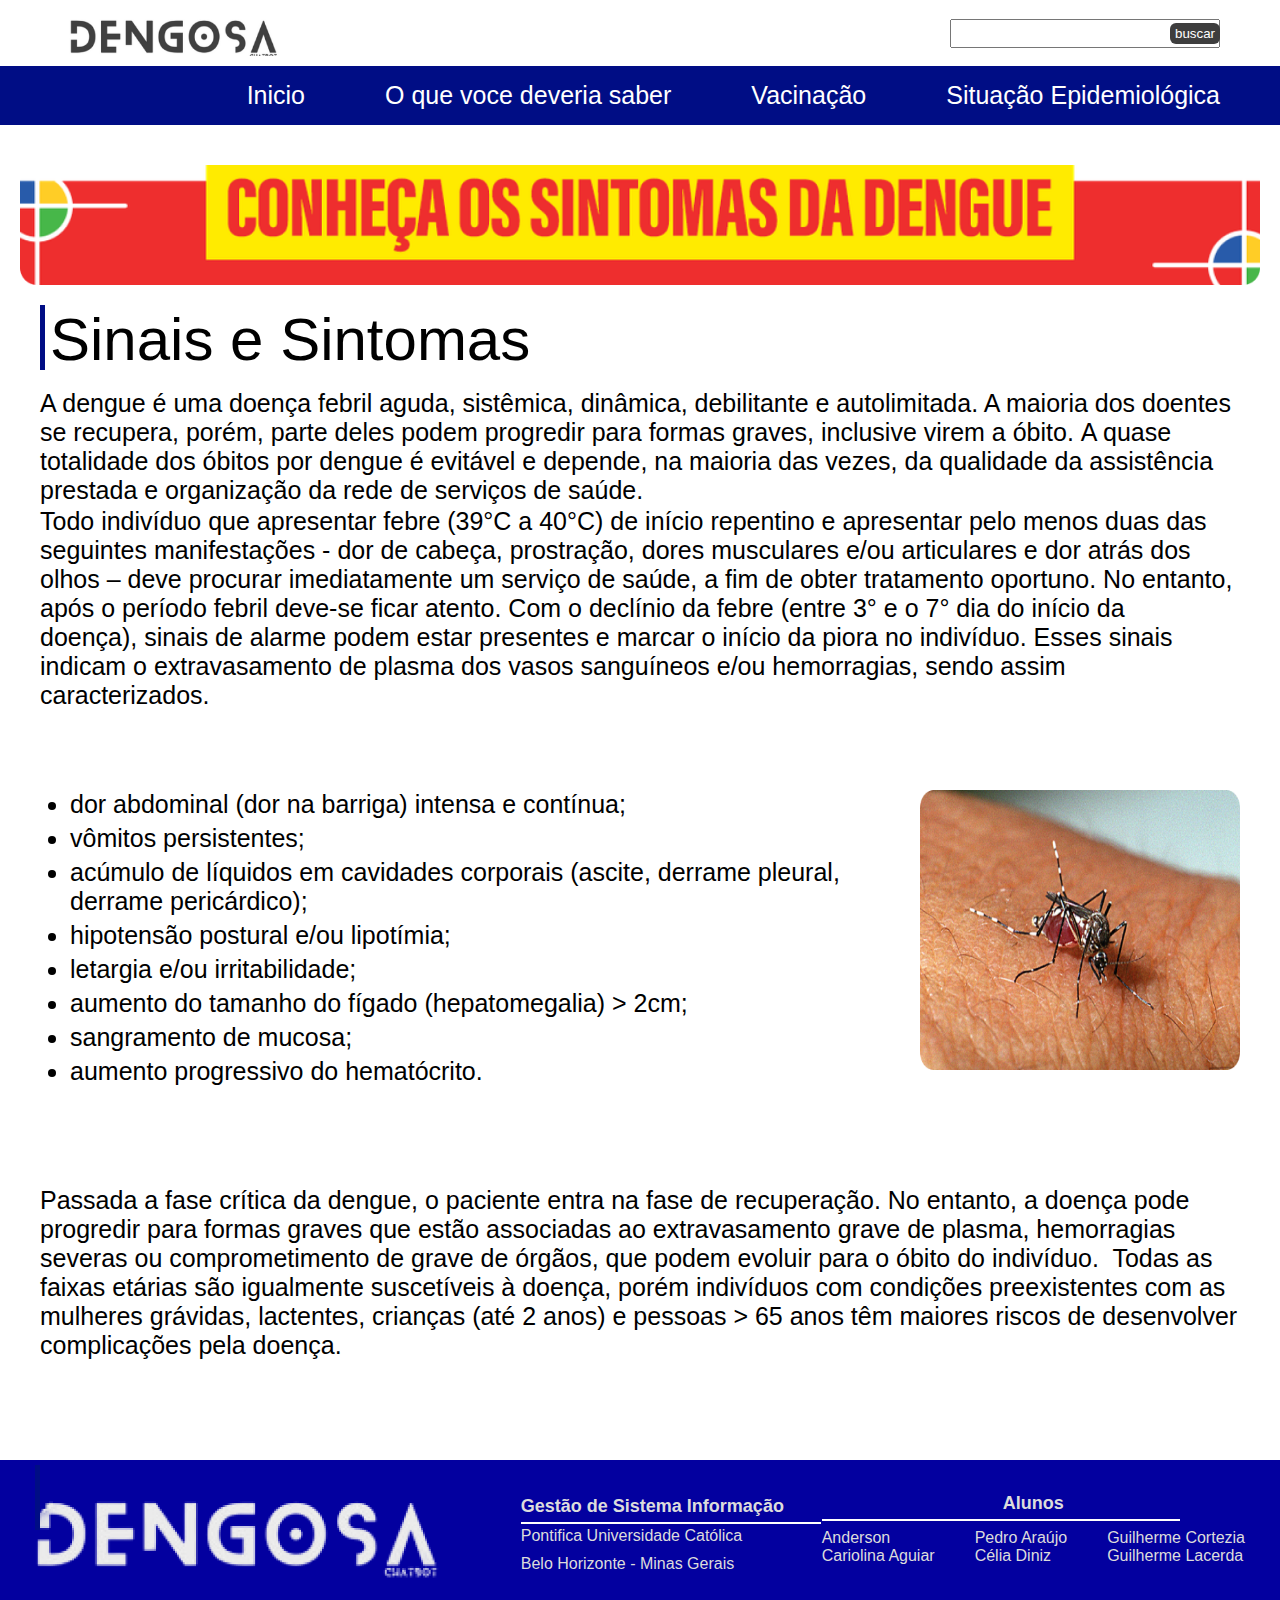
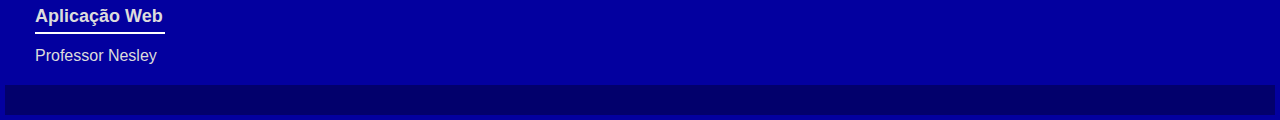
<file: index.html>
<!DOCTYPE html>
<html lang="pt-br">
  <head>
    <meta charset="UTF-8" />
    <meta name="viewport" content="width=device-width, initial-scale=1.0" />
    <title>Sinais e sintomas</title>
    <link
      rel="stylesheet"
      href="https://cdnjs.cloudflare.com/ajax/libs/font-awesome/6.5.2/css/all.min.css"
      integrity="sha512-SnH5WK+bZxgPHs44uWIX+LLJAJ9/2PkPKZ5QiAj6Ta86w+fsb2TkcmfRyVX3pBnMFcV7oQPJkl9QevSCWr3W6A=="
      crossorigin="anonymous"
      referrerpolicy="no-referrer"
    />
    <link rel="stylesheet" href="./src/css/sinais_sintomas.css" />
  </head>
  <body>
    <header class="header">
      <div class="container">
        <img src="./src/assets/dengosa1.png" alt="logo da pagina" />
        <div class="btn-header">
          <i class="fa-solid fa-magnifying-glass"></i>
          <input type="search" name="pesquisa" id="pesquisa" />
          <button>buscar</button>
        </div>
      </div>
      <div class="navegacao">
        <nav>
          <ul>
            <li class="item"><a href="#">Inicio</a></li>
            <li class="item"><a href="#">O que voce deveria saber</a></li>
            <li class="item"><a href="#">Vacinação</a></li>
            <li class="item"><a href="#">Situação Epidemiológica </a></li>
          </ul>
        </nav>
      </div>
    </header>
    <main>
      <img class="img-sinais" src="./src/assets/sinais.png" alt="" />
      <div>
        <div class="title">
          <div class="img"></div>
          <h1>Sinais e Sintomas</h1>
        </div>
        <div class="paragrafos">
          <p>
            A dengue é uma doença febril aguda, sistêmica, dinâmica, debilitante
            e autolimitada. A maioria dos doentes se recupera, porém, parte
            deles podem progredir para formas graves, inclusive virem a óbito. A
            quase totalidade dos óbitos por dengue é evitável e depende, na
            maioria das vezes, da qualidade da assistência prestada e
            organização da rede de serviços de saúde.
          </p>
          <p>
            Todo indivíduo que apresentar febre (39°C a 40°C) de início
            repentino e apresentar pelo menos duas das seguintes manifestações
            - dor de cabeça, prostração, dores musculares e/ou articulares e dor
            atrás dos olhos – deve procurar imediatamente um serviço de saúde, a
            fim de obter tratamento oportuno. No entanto, após o período febril
            deve-se ficar atento. Com o declínio da febre (entre 3° e o 7° dia
            do início da doença), sinais de alarme podem estar presentes e
            marcar o início da piora no indivíduo. Esses sinais indicam o
            extravasamento de plasma dos vasos sanguíneos e/ou
            hemorragias, sendo assim caracterizados.
          </p>
        </div>
        <div class="lista">
          <ul style="list-style: disc">
            <li>dor abdominal (dor na barriga) intensa e contínua; </li>
            <li>vômitos persistentes; </li>
            <li>
              acúmulo de líquidos em cavidades corporais (ascite, derrame
              pleural, derrame pericárdico); 
            </li>
            <li>hipotensão postural e/ou lipotímia;</li>
            <li>letargia e/ou irritabilidade;</li>
            <li>aumento do tamanho do fígado (hepatomegalia) > 2cm;</li>
            <li>sangramento de mucosa;</li>
            <li>aumento progressivo do hematócrito.</li>
          </ul>
          <img src="./src/assets/image5.png" alt="" />
        </div>
      </div>
      <div class="ultimoparagrafo"> 
        <p>
          Passada a fase crítica da dengue, o paciente entra na fase de
          recuperação. No entanto, a doença pode progredir para formas
          graves que estão associadas ao extravasamento grave de plasma,
          hemorragias severas ou comprometimento de grave de órgãos, que podem
          evoluir para o óbito do indivíduo.  Todas as faixas etárias são
          igualmente suscetíveis à doença, porém indivíduos com condições
          preexistentes com as mulheres grávidas, lactentes, crianças (até 2
          anos) e pessoas > 65 anos têm maiores riscos de desenvolver
          complicações pela doença.
        </p>
      </div>
    </main> 
    <footer>
        <div class="container-footer">
          <div class="img">
            <img src="./src/assets/dengosa_1-removebg-preview 1.png" alt="">
          </div>
          <div class="info">
            <p class="letra-info">Gestão de Sistema Informação</p>
            <span class="tmn-gestao"></span> 
            <p>Pontifica Universidade Católica</p>
            <p>Belo Horizonte - Minas Gerais</p>
          </div>
          <div class="info-alunos">
            <p class="letra-info">Alunos</p>
            <span class="tmn-alunos"></span>
            <div class="alunos">
              <div>
                <p>Anderson</p>
                <p>Cariolina Aguiar</p>
              </div>
              <div>
                <p>Pedro Araújo</p>
                <p>Célia Diniz</p>
              </div>
              <div>
                <p>Guilherme Cortezia</p>
                <p>Guilherme Lacerda</p>
              </div>
            </div>
          </div>
          <div class="info-aplica">
            <p class="letra-info">Aplicação Web</p>
            <span class="tmn-aplica"></span> 
            <p>Professor Nesley</p>
          </div>
        </div>
        <div class="linha-azul"></div>
    </footer>
</html>
</file>
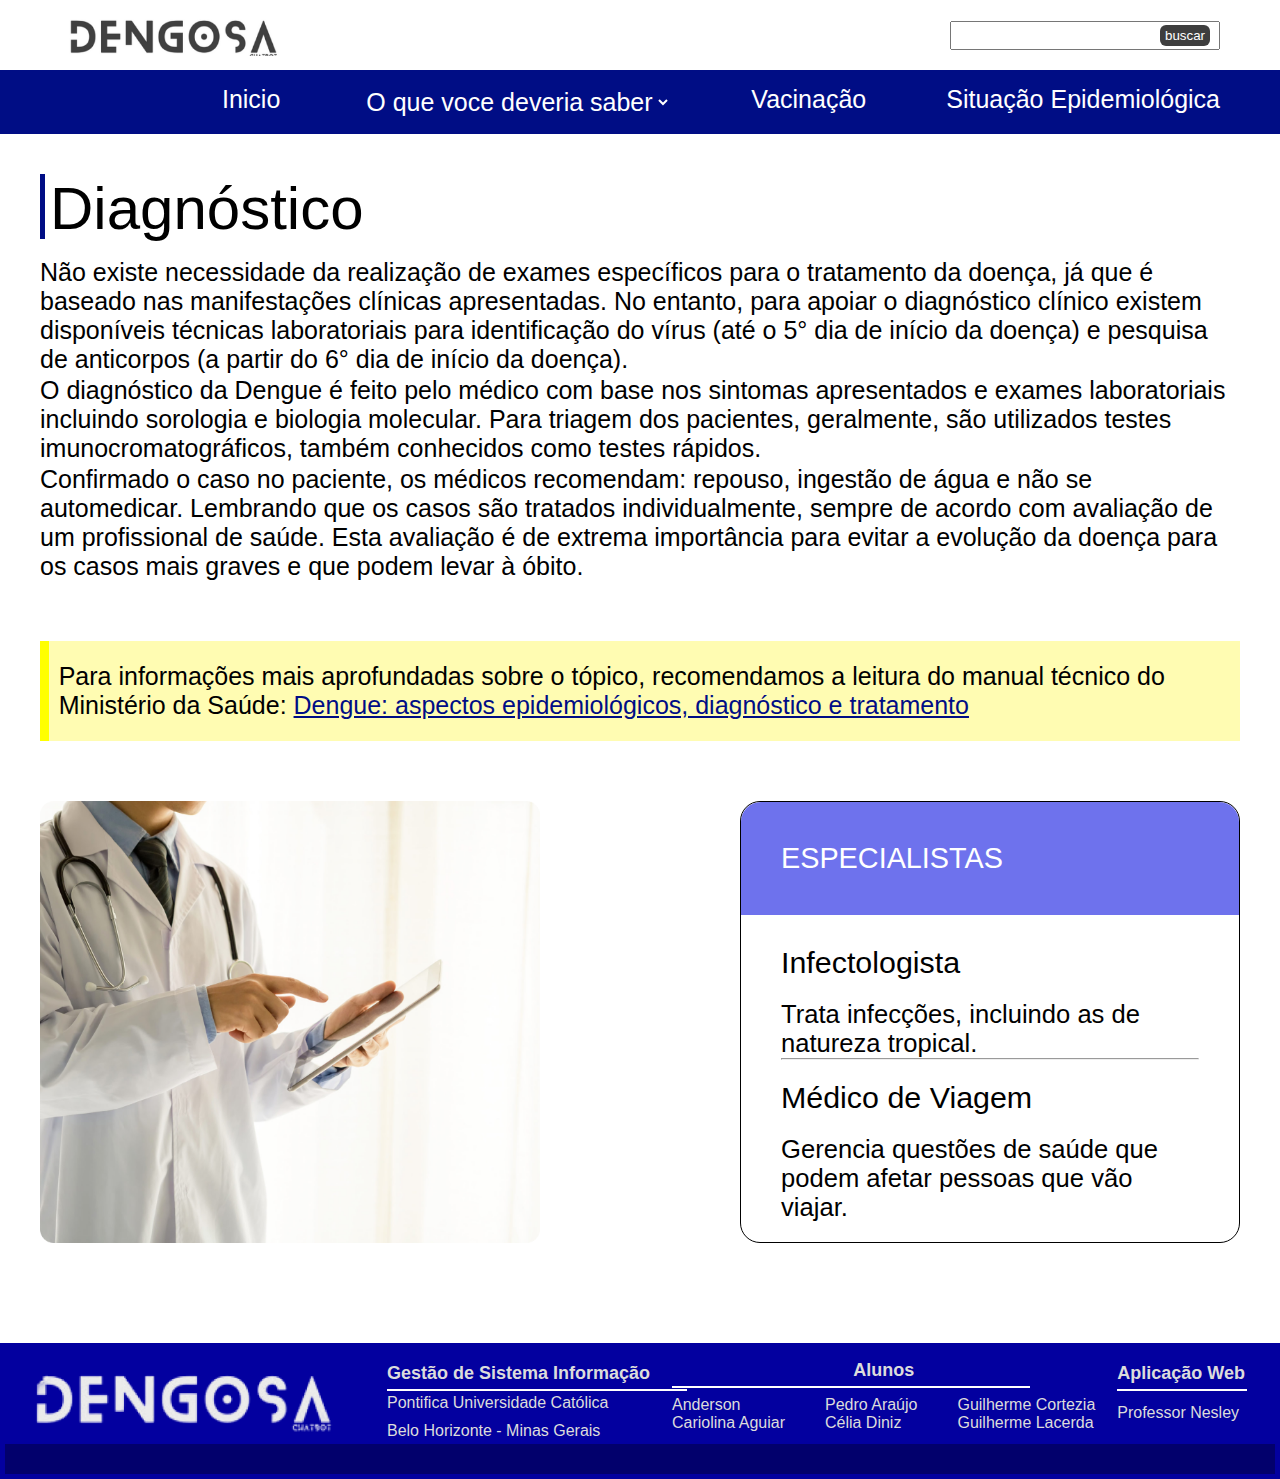
<file: diagnostico.html>
<!DOCTYPE html>
<html lang="pt-br">
  <head>
    <meta charset="UTF-8" />
    <meta name="viewport" content="width=device-width, initial-scale=1.0" />
    <title>Diagnóstico</title>
    <link
      rel="stylesheet"
      href="https://cdnjs.cloudflare.com/ajax/libs/font-awesome/6.5.2/css/all.min.css"
      integrity="sha512-SnH5WK+bZxgPHs44uWIX+LLJAJ9/2PkPKZ5QiAj6Ta86w+fsb2TkcmfRyVX3pBnMFcV7oQPJkl9QevSCWr3W6A=="
      crossorigin="anonymous"
      referrerpolicy="no-referrer"
    />
    <link rel="stylesheet" href="./src/css/sinais_sintomas.css" />
  </head>
  <body>
    <header class="header">
      <div class="container">
        <div>
          <div class="logos">
            <img src="./src/assets/dengosa1.png" alt="logo da pagina" />
          </div>
          <div>
            <button onclick="menuShow()" id="hamburguer" class="hamburguer-button" aria-expanded="true"><img class="icon" src="./src/assets/bars-solid.svg" alt=""></button>
          </div>
        </div>
        
        
        <div class="btn-header">
          <i class="fa-solid fa-magnifying-glass"></i>
          <input type="search" name="pesquisa" id="pesquisa" />
          <div class="btn-buscar">
            <button>buscar</button>
          </div>
        </div>
      </div>
      
      <div class="navegacao">
        <nav>
          <ul id="menu">
            <li class="item"><a href="#">Inicio</a></li>
            <li class="item">
              <select id="cars">
                <option>O que voce deveria saber</option>
                <option value="sinaisESintomas">Sinais e sintomas</option>
                <option value="transmissao">Transmissão</option>
                <option value="diagnostico">Diagnóstico</option>
                <option value="prevencao">Prevenção</option>
                <option value="tratamento">Tratamento</option>
              </select> 
            </li>
            <li class="item"><a href="#">Vacinação</a></li>
            <li class="item"><a href="#">Situação Epidemiológica </a></li>
          </ul>
        </nav>
      </div>
      <div class="menu-mobile">
        <ul class="menu-mobile-ul">
          <li class="item-mobile"><a href="#">Inicio</a></li>
          <li class="item-mobile">
            <select id="cars-mobile">
              <option>O que voce deveria saber</option>
              <option value="sinaisESintomas">Sinais e sintomas</option>
              <option value="transmissao">Transmissão</option>
              <option value="diagnostico">Diagnóstico</option>
              <option value="prevencao">Prevenção</option>
              <option value="tratamento">Tratamento</option>
            </select> 
          </li>
          <li class="item-mobile"><a href="#">Vacinação</a></li>
          <li class="item-mobile"><a href="#">Situação Epidemiológica </a></li>
        </ul>
      </div>
      
    </header>
    <main>
      <div>
        <div class="title">
          <div class="img"></div>
          <h1>Diagnóstico</h1>
        </div>
        <div class="paragrafos">
          <p>
            Não existe necessidade da realização de exames específicos para o tratamento da doença, já que é baseado nas manifestações clínicas apresentadas. No entanto, para apoiar o diagnóstico clínico existem disponíveis técnicas laboratoriais para identificação do vírus (até o 5° dia de início da doença) e pesquisa de anticorpos (a partir do 6° dia de início da doença).
          </p>
          <p>
            O diagnóstico da Dengue é feito pelo médico com base nos sintomas apresentados e exames laboratoriais incluindo sorologia e biologia molecular. Para triagem dos pacientes, geralmente, são utilizados testes imunocromatográficos, também conhecidos como testes rápidos.
          </p>
          <p>
            Confirmado o caso no paciente, os médicos recomendam: repouso, ingestão de água e não se automedicar. Lembrando que os casos são tratados individualmente, sempre de acordo com avaliação de um profissional de saúde. Esta avaliação é de extrema importância para evitar a evolução da doença para os casos mais graves e que podem levar à óbito.
          </p>
        </div>
        <div class="container-yellow">
          <div class="yellow"></div>
          <div class="link-yellow">
            <p>Para informações mais aprofundadas sobre o tópico, recomendamos a leitura do manual técnico do Ministério da Saúde: <a href="">Dengue: aspectos epidemiológicos, diagnóstico e tratamento</a></p> 
          </div>
        </div>
      <div class="container-img">
        <img src="./src/assets/image16.png" alt="">
        <div class="especialistas">
          <div class="espec">
              <h2>ESPECIALISTAS</h2>            
          </div>
          <div class="infec">
            <div class="infectologista">
              <h3>Infectologista</h3>
              <p>Trata infecções, incluindo as de natureza tropical.</p>

            </div>
            <hr>
            <div class="infectologista medic">
              <h3>Médico de Viagem</h3>
              <p>Gerencia questões de saúde que podem afetar pessoas que vão viajar.</p>

            </div>
          </div>
        </div>
      </div>
    </main> 
    <footer>
        <div class="container-footer">
          <div class="img-footer">
            <img src="./src/assets/dengo.png" alt="">
          </div>
          <div class="info">
            <p class="letra-info">Gestão de Sistema Informação</p>
            <span class="tmn-gestao"></span> 
            <p>Pontifica Universidade Católica</p>
            <p>Belo Horizonte - Minas Gerais</p>
          </div>
          <div class="info-alunos">
            <p class="letra-info">Alunos</p>
            <span class="tmn-alunos"></span>
            <div class="alunos">
              <div>
                <p>Anderson</p>
                <p>Cariolina Aguiar</p>
              </div>
              <div>
                <p>Pedro Araújo</p>
                <p>Célia Diniz</p>
              </div>
              <div>
                <p>Guilherme Cortezia</p>
                <p>Guilherme Lacerda</p>
              </div>
            </div>
          </div>
          <div class="info-aplica">
            <p class="letra-info">Aplicação Web</p>
            <span class="tmn-aplica"></span> 
            <p>Professor Nesley</p>
          </div>
        </div>
        <div class="linha-azul"></div>
    </footer>
    <script src="./src/js/script.js"></script>
</html>
</file>
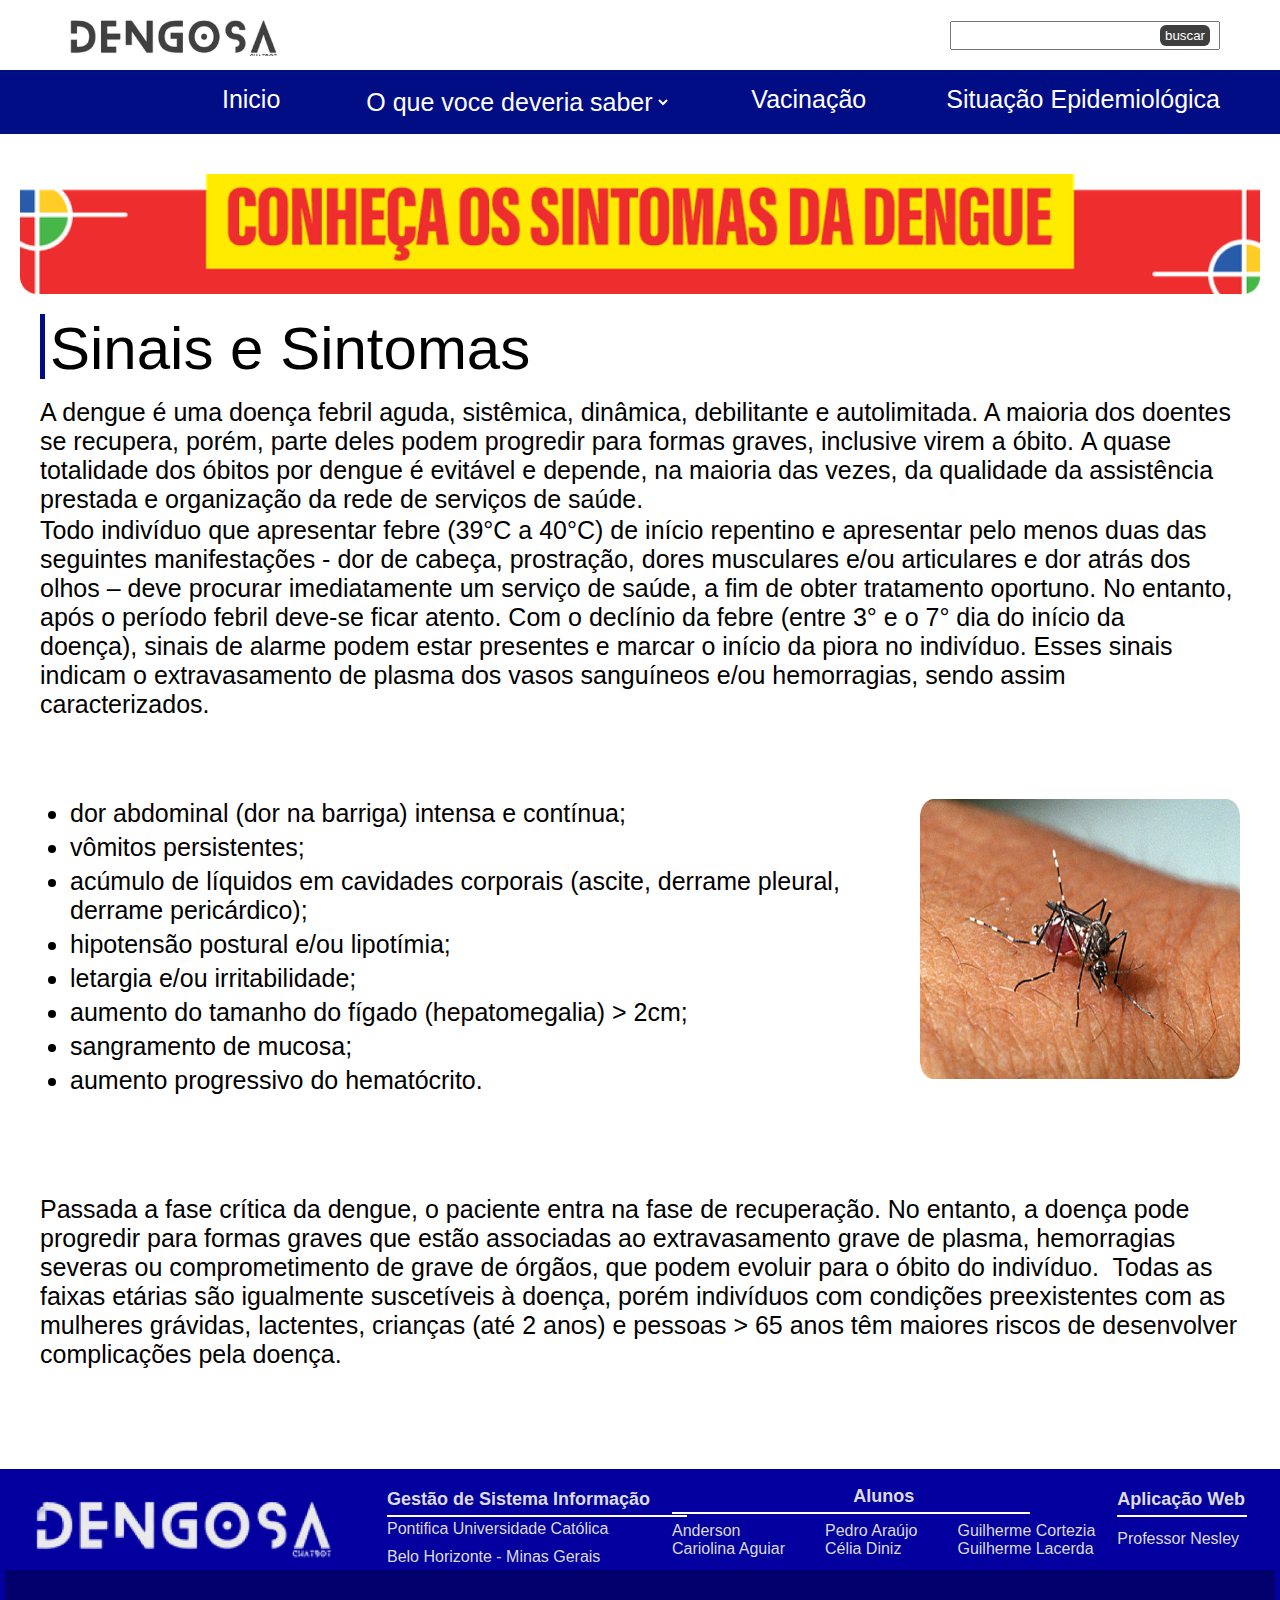
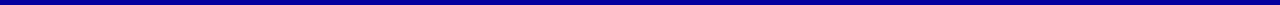
<file: sinaisESintomas.html>
<!DOCTYPE html>
<html lang="pt-br">
  <head>
    <meta charset="UTF-8" />
    <meta name="viewport" content="width=device-width, initial-scale=1.0" />
    <title>Sinais e sintomas</title>
    <link
      rel="stylesheet"
      href="https://cdnjs.cloudflare.com/ajax/libs/font-awesome/6.5.2/css/all.min.css"
      integrity="sha512-SnH5WK+bZxgPHs44uWIX+LLJAJ9/2PkPKZ5QiAj6Ta86w+fsb2TkcmfRyVX3pBnMFcV7oQPJkl9QevSCWr3W6A=="
      crossorigin="anonymous"
      referrerpolicy="no-referrer"
    />
    <link rel="stylesheet" href="./src/css/sinais_sintomas.css" />
  </head>
  <body>
    <header class="header">
      <div class="container">
        <div>
          <div class="logos">
            <img src="./src/assets/dengosa1.png" alt="logo da pagina" />
          </div>
          <div>
            <button onclick="menuShow()" id="hamburguer" class="hamburguer-button" aria-expanded="true"><img class="icon" src="./src/assets/bars-solid.svg" alt=""></button>
          </div>
        </div>
        
        
        <div class="btn-header">
          <i class="fa-solid fa-magnifying-glass"></i>
          <input type="search" name="pesquisa" id="pesquisa" />
          <div class="btn-buscar">
            <button>buscar</button>
          </div>
        </div>
      </div>
      
      <div class="navegacao">
        <nav>
          <ul id="menu">
            <li class="item"><a href="#">Inicio</a></li>
            <li class="item">
              <select id="cars">
                <option>O que voce deveria saber</option>
                <option value="sinaisESintomas">Sinais e sintomas</option>
                <option value="transmissao">Transmissão</option>
                <option value="diagnostico">Diagnóstico</option>
                <option value="prevencao">Prevenção</option>
                <option value="tratamento">Tratamento</option>
              </select> 
            </li>
            <li class="item"><a href="#">Vacinação</a></li>
            <li class="item"><a href="#">Situação Epidemiológica </a></li>
          </ul>
        </nav>
      </div>
      <div class="menu-mobile">
        <ul class="menu-mobile-ul">
          <li class="item-mobile"><a href="#">Inicio</a></li>
          <li class="item-mobile">
            <select id="cars-mobile">
              <option>O que voce deveria saber</option>
              <option value="sinaisESintomas">Sinais e sintomas</option>
              <option value="transmissao">Transmissão</option>
              <option value="diagnostico">Diagnóstico</option>
              <option value="prevencao">Prevenção</option>
              <option value="tratamento">Tratamento</option>
            </select> 
          </li>
          <li class="item-mobile"><a href="#">Vacinação</a></li>
          <li class="item-mobile"><a href="#">Situação Epidemiológica </a></li>
        </ul>
      </div>
    </header>


    <main>
      <img class="img-sinais" src="./src/assets/sinais.png" alt="" />
      <div>
        <div class="title">
          <div class="img"></div>
          <h1>Sinais e Sintomas</h1>
        </div>
        <div class="paragrafos">
          <p>
            A dengue é uma doença febril aguda, sistêmica, dinâmica, debilitante
            e autolimitada. A maioria dos doentes se recupera, porém, parte
            deles podem progredir para formas graves, inclusive virem a óbito. A
            quase totalidade dos óbitos por dengue é evitável e depende, na
            maioria das vezes, da qualidade da assistência prestada e
            organização da rede de serviços de saúde.
          </p>
          <p>
            Todo indivíduo que apresentar febre (39°C a 40°C) de início
            repentino e apresentar pelo menos duas das seguintes manifestações
            - dor de cabeça, prostração, dores musculares e/ou articulares e dor
            atrás dos olhos – deve procurar imediatamente um serviço de saúde, a
            fim de obter tratamento oportuno. No entanto, após o período febril
            deve-se ficar atento. Com o declínio da febre (entre 3° e o 7° dia
            do início da doença), sinais de alarme podem estar presentes e
            marcar o início da piora no indivíduo. Esses sinais indicam o
            extravasamento de plasma dos vasos sanguíneos e/ou
            hemorragias, sendo assim caracterizados.
          </p>
        </div>
        <div class="lista">
          <ul style="list-style: disc">
            <li>dor abdominal (dor na barriga) intensa e contínua; </li>
            <li>vômitos persistentes; </li>
            <li>
              acúmulo de líquidos em cavidades corporais (ascite, derrame
              pleural, derrame pericárdico); 
            </li>
            <li>hipotensão postural e/ou lipotímia;</li>
            <li>letargia e/ou irritabilidade;</li>
            <li>aumento do tamanho do fígado (hepatomegalia) > 2cm;</li>
            <li>sangramento de mucosa;</li>
            <li>aumento progressivo do hematócrito.</li>
          </ul>
          <img src="./src/assets/image5.png" alt="" />
        </div>
      </div>
      <div class="ultimoparagrafo"> 
        <p>
          Passada a fase crítica da dengue, o paciente entra na fase de
          recuperação. No entanto, a doença pode progredir para formas
          graves que estão associadas ao extravasamento grave de plasma,
          hemorragias severas ou comprometimento de grave de órgãos, que podem
          evoluir para o óbito do indivíduo.  Todas as faixas etárias são
          igualmente suscetíveis à doença, porém indivíduos com condições
          preexistentes com as mulheres grávidas, lactentes, crianças (até 2
          anos) e pessoas > 65 anos têm maiores riscos de desenvolver
          complicações pela doença.
        </p>
      </div>
    </main> 
    <footer>
        <div class="container-footer">
          <div class="img-footer">
            <img src="./src/assets/dengosa_1-removebg-preview 1.png" alt="">
          </div>
          <div class="info">
            <p class="letra-info">Gestão de Sistema Informação</p>
            <span class="tmn-gestao"></span> 
            <p>Pontifica Universidade Católica</p>
            <p>Belo Horizonte - Minas Gerais</p>
          </div>
          <div class="info-alunos">
            <p class="letra-info">Alunos</p>
            <span class="tmn-alunos"></span>
            <div class="alunos">
              <div>
                <p>Anderson</p>
                <p>Cariolina Aguiar</p>
              </div>
              <div>
                <p>Pedro Araújo</p>
                <p>Célia Diniz</p>
              </div>
              <div>
                <p>Guilherme Cortezia</p>
                <p>Guilherme Lacerda</p>
              </div>
            </div>
          </div>
          <div class="info-aplica">
            <p class="letra-info">Aplicação Web</p>
            <span class="tmn-aplica"></span> 
            <p>Professor Nesley</p>
          </div>
        </div>
        <div class="linha-azul"></div>
    </footer>
    <script src="./src/js/script.js"></script>
  </body>
</html>
</file>
<file: src/css/sinais_sintomas.css>
*{
    margin:0 ;
    padding: 0;
    box-sizing: border-box;
}

body{
    font-family: Arial, Helvetica, sans-serif;
}

a {
    text-decoration: none;
}

button  {
    cursor: pointer;
}

ul{
    list-style:none ;
}

.header{
    display: flex;
    flex-direction: column;
}

.container{
    display: flex;
    justify-content: space-between;
    padding: 10px 60px;
    align-items: center;
    flex-wrap: wrap;
}


.container img{
    width: 250px;
}

.hamburguer-button {
    display: none;
    border: none;
}

.btn-header {
    display: flex;
    align-items: center;
    justify-content: center;
    gap: 10px;
}

.btn-header input {
    padding: 5px 10px;
    width: 270px;
}

.btn-header button {
    margin-left: -60px;
    border: none;
    background-color: #3E3E3E;
    padding: 3px 5px;
    border-radius: 6px;
    color: #fff;
}

.btn-buscar {
    margin-left: -10px;
}

.navegacao {
    background-color: #000d85; 
}

.navegacao nav ul{
    display: flex; 
    justify-content: end;
    gap: 80px;
    padding: 15px 60px;
    text-align: center;
}

.item a{
    color: #fff;
    font-size: 25px;
}

#cars {
    border: none;
    background-color: transparent;
    outline: none;
    font-size: 25px;
    color: #fff;
    padding: 2px;
}

#cars option {
    background-color: #000d85;
}

.menu-mobile {
    display: none;
}

main{
    display: flex;
    flex-direction: column;
    justify-content: center;
    align-items: center;
    
    margin: auto;
    gap: 20px;
    margin-top: 40px;
    margin-bottom: 100px;
}

.img-sinais {
    max-width: 1240px;
    width: 97%;
}

.title {
    display: flex;
    gap: 10px;
}

.img::before {
    content: "";
    position: absolute;
    width: 5px;
    height: 65px;
    background-color: #000d85;
}

.title h1 {
    font-size: 60px;
    font-weight: 500;
    margin-bottom: 15px;
}

.paragrafos {
    display: flex;
    flex-direction: column;
    flex-wrap: wrap;
    gap: 2px;
    max-width: 1200px;
    font-size: 25px;
}

.lista{
    display: flex;
    max-width: 1200px;
    padding-left: 30px;
    margin-top: 80px;
}

.lista ul{
    display: flex;
    flex-direction: column;
    gap: 5px;
    font-size: 25px;
}

.lista img{
    width: 320px;
    height: 280px;
}

.ultimoparagrafo{
    max-width:1200px;
    font-size: 25px;
    margin-top: 80px;
}

footer {
    display: flex;
    flex-direction: column;
    background-color: #03009F;
    color: #DCDCDC;
    padding: 5px;
    flex-wrap: wrap;
}

.container-footer {
    display: flex;
    justify-content: space-between;
    align-items: center;
    padding: 0 30px;
    flex-wrap: wrap;
}

.img-footer img{
    width: 330px;
}

.info p {
    margin-top: 10px;
}

.letra-info {
    font-size: 18px;
    font-weight: 700;
    margin-bottom: 5px;
    text-align: center;
}

.info-alunos {
    display: flex;
    flex-direction: column;
}

.alunos {
    display: flex;
    gap: 40px;
    margin-top: 10px;
}

.info-aplica p{
    margin-bottom: 20px;
    margin-top: 1cqi;
}

.linha-azul {
    background-color: #02006C;
    height: 30px;
    width: 100%;
}

.tmn-alunos::before {
    content: "";
    height: 2px;
    width: 28%;
    background: white;
    position: absolute;
}

.tmn-gestao::before {
    content: "";
    height: 2px;
    width: 300px;
    background: white;
    position: absolute;
}

.tmn-aplica::before {
    content: "";
    height: 2px;
    width: 130px;
    background: white;
    position: absolute;
    margin-top: -15px;
}

.container-yellow {
    margin-top: 60px;
    display: flex;
    background-color: #fff9476b;
    justify-content: center;
    align-items: center;
    max-width:1200px;
    margin-bottom: 60px;
    font-size: 25px;
}

.yellow {
    height: 100px;
    width: 15px;
    background-color: yellow;
}

.link-yellow {
    padding: 10px;
}

.link-yellow a {
    color: #000d85;
    text-decoration: underline;
}

.container-img {
    display: flex;
    justify-content: space-between;
}

.container-img img {
    width: 500px;
}

.especialistas {
    display: flex;
    flex-direction: column;
    gap: 30px;
    border: 1px solid #000;
    border-radius: 20px;
    max-width: 500px;
}

.espec {
    background-color: #0007df91;
    color: #fff;
    padding: 40px;
    border-radius: 20px 20px 0 0;
}

.espec h2 {
    font-size: 1.8rem;
    font-weight: 400;
}

.infec {
    display: flex;
    flex-direction: column;
    padding: 0 40px;
}

.infectologista {
    display: flex;
    flex-direction: column;
    gap: 20px;
}

.infectologista h3 {
    font-size: 1.9rem;
    font-weight: 400;
}

.infectologista p {
    font-size: 1.6rem;
}

.medic {
    margin-top: 20px;
}

@media (max-width: 1100px){
    .navegacao nav ul{
        display: flex; 
        justify-content: center;
        gap: 30px;
        flex-wrap: wrap;
        align-items: center;
    }
    
    .item a{
        font-size: 20px;
    }
    
    #cars {
        font-size: 20px;
    }
    .container-img {
        flex-direction: column;
        gap: 40px;
        justify-content: center;
        align-items: center;
    }
    .container-img img {
        width: 300px;
    }
    .especialistas {
        max-width: 300px;
    }
    .infectologista h3 {
        font-size: 1.2rem;
    }
    
    .infectologista p {
        font-size: 1rem;
    }
}



@media (max-width: 667px){
    .header {
        display: flex;
    }

    .btn-header {
        display: none;
    }

    .navegacao {
        display: none;
    }

    .hamburguer-button {
        display: block;
        background-color: transparent;
    }

    .menu-mobile ul {
        display: flex;
        flex-direction: column;
        text-align: center;
    }

    .icon {
        height: 20px;
    }
    .open {
        display: block;
    }

    .menu-mobile-ul {
        display: flex;
        gap: 50px;
        padding: 40px;
        height: 92vh;
        align-items: flex-start;
    }

    .menu-mobile-ul li {
        font-size: 20px;
    }

    .menu-mobile-ul li a  {
        color: #3E3E3E;
    }

    #cars-mobile {
        border: none;
        background-color: transparent;
        outline: none;
        font-size: 20px;
        color: #3E3E3E;
    }
}

@media (max-width: 600px){
    p {
        font-size: 14px;
    }
    .title h1 {
        font-size: 30px;
    }
    .lista{
        display: flex;
        flex-direction: column;
        margin-top: 80px;
    }
    .lista ul li {
        font-size: 14px;
    }
    .lista img {
        height: 250px;
        width: 300px;
        margin-top: 30px;
    }
    .container {
        display: flex;
        gap: 4px;
        justify-content: center;
        align-items: center;
    }
    .btn-header input{
        width: 170px;
    }
    .container img {
        width: 200px;
    }
    .item a {
        font-size: 12px;
        gap: 2px;
    }

    .container-footer {
        padding: 0px;
        flex-direction: column;
        gap: 30px;
    }

    .alunos {
        flex-direction: column;
        gap: 5px;
        text-align: center;
    }
    .info, .info-aplica {
        text-align: center;
    }
    .tmn-aplica, .tmn-alunos, .tmn-gestao {
        display: none;
    }
    .img {
        display: none;
    }
}
</file>
